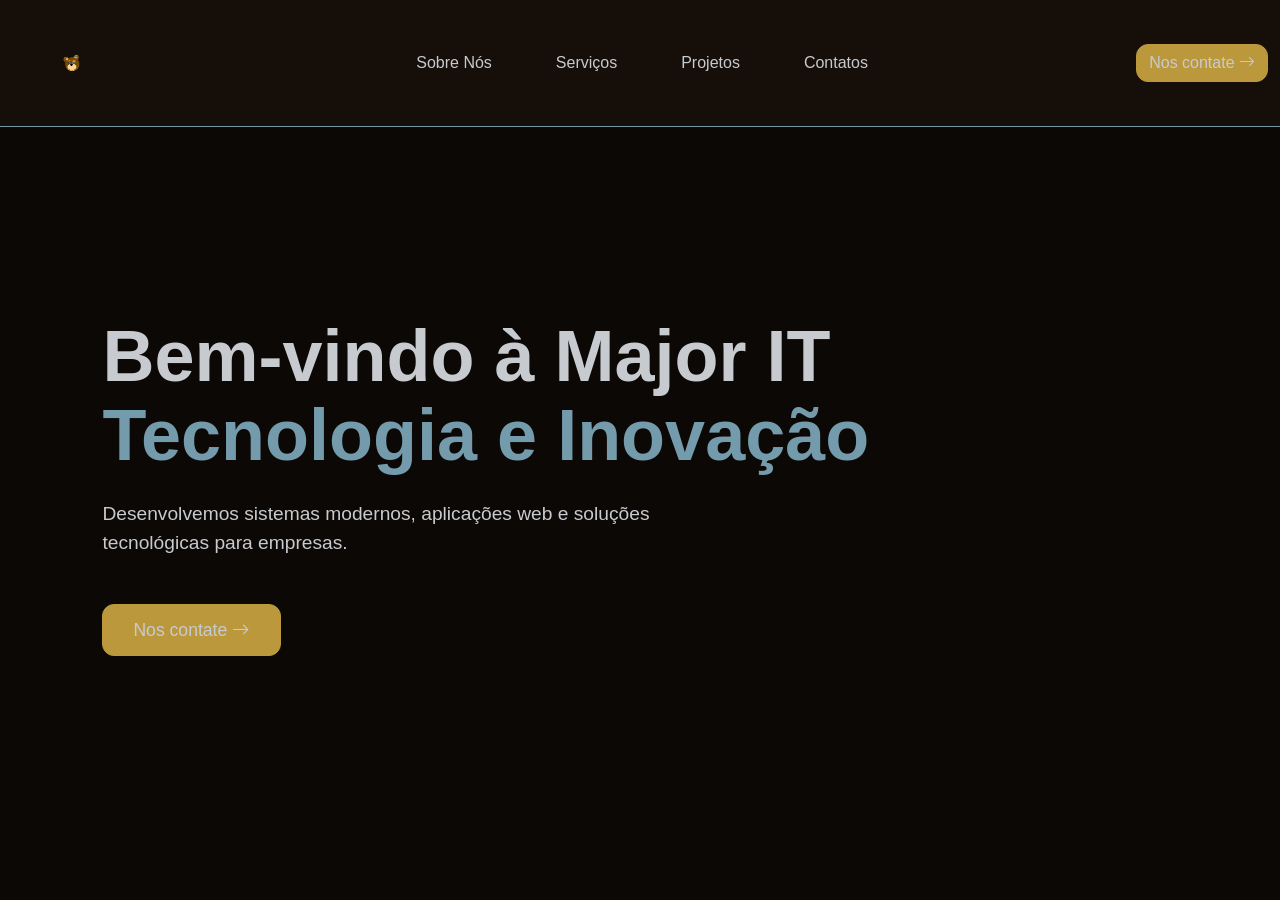
<file: index.html>
<!DOCTYPE html>
<html lang="pt-br">

<head>
    <meta charset="UTF-8">
    <meta name="viewport" content="width=device-width, initial-scale=1.0">
    <title>Major IT</title>
    <link href="https://cdn.jsdelivr.net/npm/bootstrap@5.3.8/dist/css/bootstrap.min.css" rel="stylesheet"
        integrity="sha384-sRIl4kxILFvY47J16cr9ZwB07vP4J8+LH7qKQnuqkuIAvNWLzeN8tE5YBujZqJLB" crossorigin="anonymous">
    <script src="https://cdn.jsdelivr.net/npm/bootstrap@5.3.8/dist/js/bootstrap.bundle.min.js"
        integrity="sha384-FKyoEForCGlyvwx9Hj09JcYn3nv7wiPVlz7YYwJrWVcXK/BmnVDxM+D2scQbITxI"
        crossorigin="anonymous"></script>
    <link rel="stylesheet" href="https://cdn.jsdelivr.net/npm/bootstrap-icons@1.11.3/font/bootstrap-icons.min.css">
    <link rel="stylesheet" href="./assets/css/variables.css">
    <link href="./assets/css/style.css" rel="stylesheet">
</head>

<body>
    <nav class="navbar navbar-expand-lg mynavbar-color py-4">
        <div class="container-fluid">
            <a class="navbar-brand" href="#"><img src="assets/img/icons/majorLogo.png" alt="Major IT Logo"></a>
            <button class="navbar-toggler" type="button" data-bs-toggle="collapse"
                data-bs-target="#navbarSupportedContent" aria-controls="navbarSupportedContent" aria-expanded="false"
                aria-label="Toggle navigation">
                <span class="navbar-toggler-icon"></span>
            </button>
            <div class="collapse navbar-collapse" id="navbarSupportedContent">
                <ul class="navbar-nav me-auto mb-2 mb-lg-0 gap-5 ms-auto">
                    <li class="nav-item">
                        <a class="nav-link" href="sobre.html">Sobre Nós</a>
                    </li>
                    <li class="nav-item">
                        <a class="nav-link" href="servicos.html">Serviços</a>
                    </li>
                    <li class="nav-item">
                        <a class="nav-link" href="projetos.html">Projetos</a>
                    </li>
                    <li class="nav-item">
                        <a class="nav-link" href="contato.html">Contatos</a>
                    </li>
                </ul>
            </div>

            <a type="button" class="btn btn-custom" href="mailto:majorItBR@gmail.com?subject=Contato">Nos contate <i class="bi bi-arrow-right"></i></a>
        </div>
    </nav>

    <section class="hero">
        <div class="hero-content">
            <h1>
                Bem-vindo à Major IT
                <span>Tecnologia e Inovação</span>
            </h1>

            <p>
                Desenvolvemos sistemas modernos, aplicações web e soluções
                tecnológicas para empresas.
            </p>

            <a type="button" class="btn btn-custom" href="mailto:majorItBR@gmail.com?subject=Contato">Nos contate <i class="bi bi-arrow-right"></i></a>
        </div>
    </section>
</body>

</html>
</file>
<file: assets/css/variables.css>
:root {
    --primary-color: #160f09;
    --secondary-color: #749bab;
    --tertiary-color: #ac8c6c;
    --accent-color: #bb983c;
    --background-primary: #0c0805;
    --text-color: #c7cbcf;

    --font-primary: "Inter", sans-serif;

    --border-radius: 12px;
}
</file>
<file: assets/css/style.css>
html, body {
    background-color: var(--background-primary);
    font-family: var(--font-primary);
    color: var(--text-color);
}

.navbar {
    border-bottom: 1px solid var(--secondary-color);
}

.nav-link {
    position: relative;
    color: var(--text-color);
    transition: color 0.3s ease;
}

.nav-link::after {
    content: '';
    position: absolute;
    width: 0;
    height: 2px;
    bottom: 0;
    left: 50%;
    background-color: var(--secondary-color);
    transition: width 0.3s ease;
    transform: translateX(-50%);
}

.nav-link:hover::after {
    width: 100%;
}

.navbar-brand img {
    width: 120px;
    height: auto;
}

.mynavbar-color{
    color: var(--text-color);
    background-color: var(--primary-color);
}

.mynavbar-color .navbar-brand {
    color: var(--text-color);
}

.mynavbar-color .nav-link {
    color: var(--text-color);
    transition: color 0.3s ease;
}

.mynavbar-color .nav-link:hover {
    color: var(--secondary-color);
}

.mynavbar-color .nav-link.active {
    color: var(--secondary-color);
}

.btn-custom {
    --bs-btn-bg: var(--accent-color) !important; 
    --bs-btn-border-color: var(--accent-color) !important;
    --bs-btn-hover-bg: var(--accent-color) !important;
    --bs-btn-hover-border-color: var(--accent-color) !important;

    color: var(--text-color) !important;
    border-radius: var(--border-radius);
}

.hero{
    min-height: 80vh;
    display: flex;
    align-items: center;
    padding: 0 8%;
}

.hero-content{
    max-width: 800px;
}

.hero h1{
    font-size: 4.5rem;
    font-weight: 700;
    line-height: 1.1;
    color: var(--text-color);
}

.hero h1 span{
    color: var(--secondary-color);
}

.hero p{
    margin-top: 25px;
    font-size: 1.2rem;
    color: var(--text-color);
    max-width: 600px;
}

.hero .btn-custom{
    margin-top: 30px;
    padding: 12px 30px;
    font-size: 1.1rem;
    border-radius: var(--border-radius);
}
</file>
